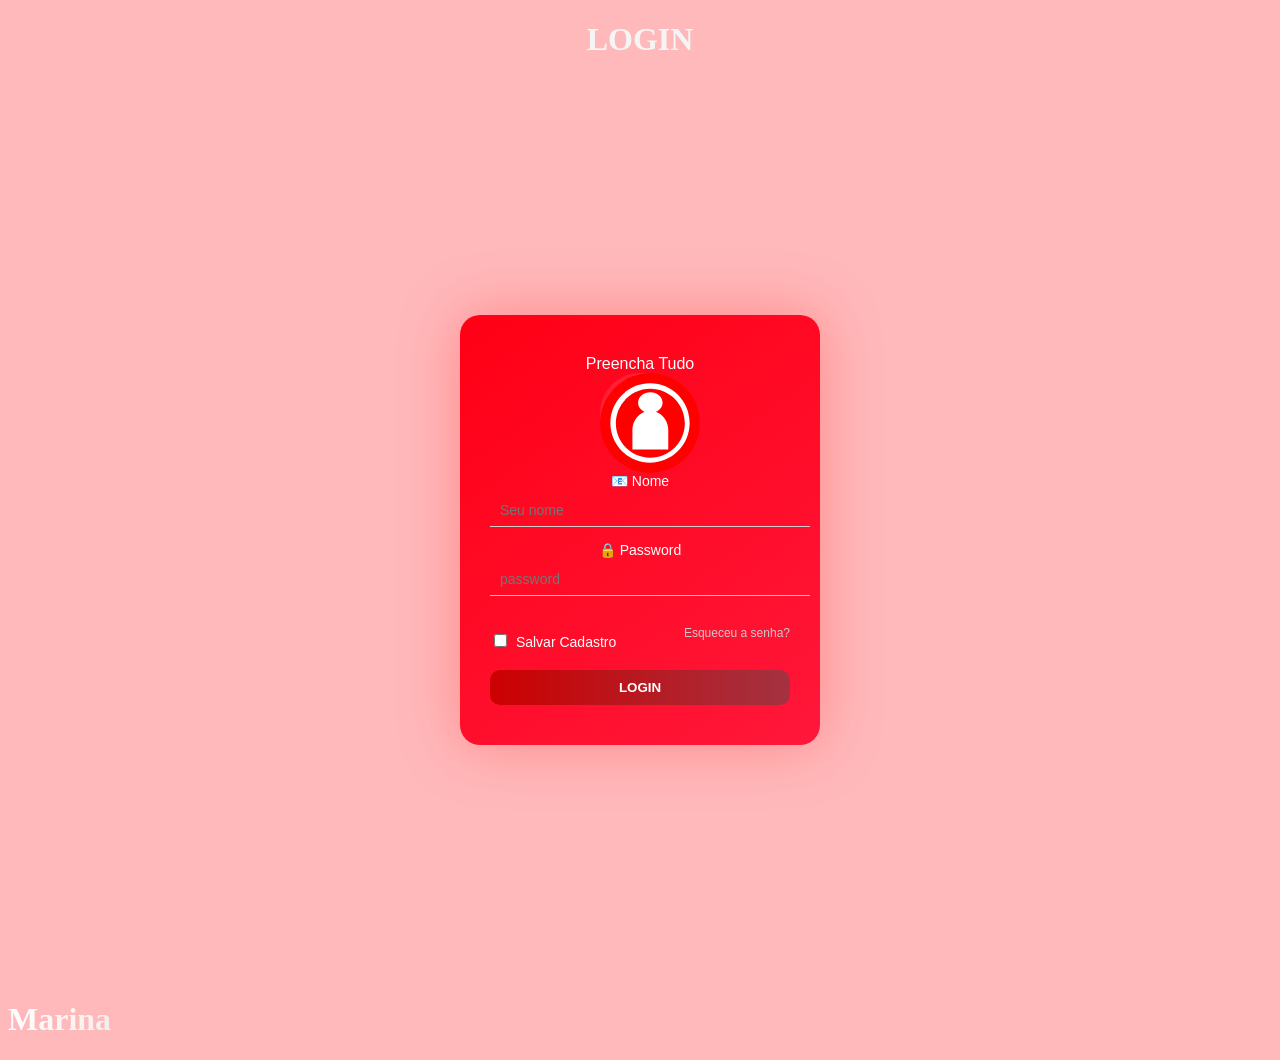
<file: index.html>
<!DOCTYPE html>
<html lang="pt-BR">
<head>
  <meta charset="UTF-8" />
  <meta name="viewport" content="width=device-width, initial-scale=1.0"/>
  <title>Dia dos Namorados | Login</title>
  <link rel="stylesheet" href="style_Login.css">
  <link rel="icon" href="assets/Logo.svg">
</head>
<body>
    <h1>LOGIN</h1>
    <main id="main_login">
        
        <div class="login-content">
            <label id="Frase" for="">Preencha Tudo</label>
            <div class="avatar"><img id="Icon_Perfil" src="assets/Icon_Perfil.svg" alt="Icon_Perfil"></div>
            <form class="login-form">
              <label for="Nome"><span>📧</span> Nome</label>
              <input type="text" id="name" placeholder="Seu nome" required />
        
              <label for="password"><span>🔒</span> Password</label>
              <input type="password" id="password" placeholder="password" required />
        
              <div class="options">
                <label><input type="checkbox" /> Salvar Cadastro</label>
                <a href="esqueceu_senha.html">Esqueceu a senha?</a>
              </div>
        
              <button id="login-button">LOGIN</button>
            </form>
          </div>
    </main>
    <footer id="footer_login"><h1 id="Para_Marina">Marina</h1></footer>
  <script src="script_login.js"></script>
</body>
</html>
</file>
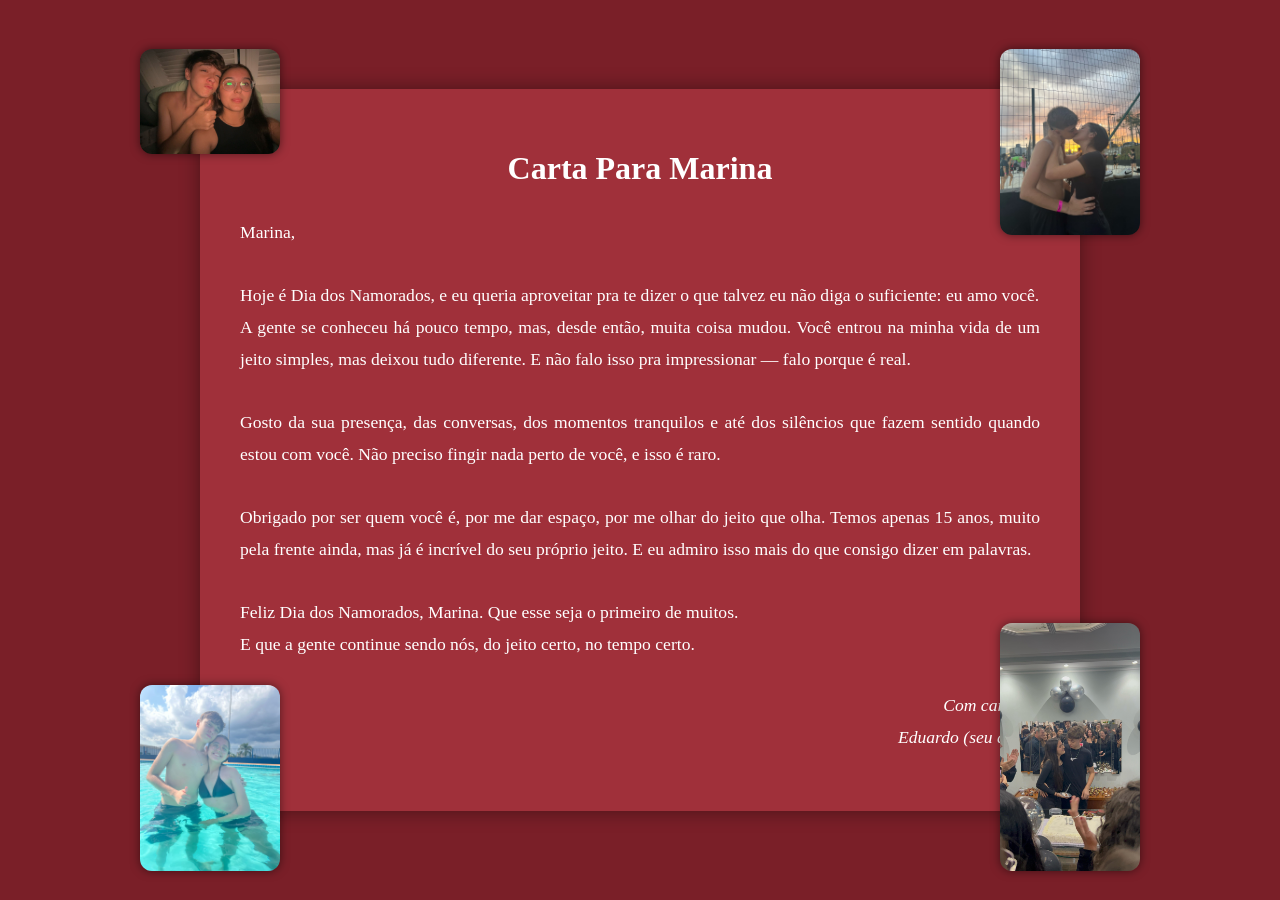
<file: carta.html>
<!DOCTYPE html>
<html lang="pt-br">
<head>
  <meta charset="UTF-8">
  <meta name="viewport" content="width=device-width, initial-scale=1.0">
  <title>Carta Para Marina</title>
  <style>
    body {
      margin: 0;
      padding: 0;
      font-family: 'Georgia', serif;
      background-color: #7a1f28;
      color: white;
      display: flex;
      justify-content: center;
      align-items: center;
      min-height: 100vh;
    }

    .container {
      background-color: #a0303a;
      padding: 40px;
      max-width: 800px;
      border-radius: 12px;
      position: relative;
      box-shadow: 0 0 20px rgba(0, 0, 0, 0.4);
    }

    h1 {
      text-align: center;
      font-size: 2em;
      margin-bottom: 30px;
    }

    p {
      line-height: 1.8em;
      font-size: 1.1em;
      text-align: justify;
    }

    .assinatura {
      text-align: right;
      margin-top: 30px;
      font-style: italic;
    }

    img {
      position: absolute;
      width: 140px;
      border-radius: 12px;
      object-fit: cover;
      box-shadow: 0 0 10px rgba(0,0,0,0.5);
    }

    .foto1 { top: -40px; left: -60px; }
    .foto2 { top: -40px; right: -60px; }
    .foto3 { bottom: -60px; left: -60px; }
    .foto4 { bottom: -60px; right: -60px; }

    @media (max-width: 850px) {
      img {
        display: none;
      }
    }
  </style>
</head>
<body>
  <div class="container">
    <h1>Carta Para Marina</h1>
    <p>
      Marina,<br><br>
      Hoje é Dia dos Namorados, e eu queria aproveitar pra te dizer o que talvez eu não diga o suficiente: eu amo você.<br>
      A gente se conheceu há pouco tempo, mas, desde então, muita coisa mudou. Você entrou na minha vida de um jeito simples, mas deixou tudo diferente. E não falo isso pra impressionar — falo porque é real.<br><br>
      Gosto da sua presença, das conversas, dos momentos tranquilos e até dos silêncios que fazem sentido quando estou com você. Não preciso fingir nada perto de você, e isso é raro.<br><br>
      Obrigado por ser quem você é, por me dar espaço, por me olhar do jeito que olha. Temos apenas 15 anos, muito pela frente ainda, mas já é incrível do seu próprio jeito. E eu admiro isso mais do que consigo dizer em palavras.<br><br>
      Feliz Dia dos Namorados, Marina. Que esse seja o primeiro de muitos.<br>
      E que a gente continue sendo nós, do jeito certo, no tempo certo.
    </p>
    <p class="assinatura">
      Com carinho,<br>
      Eduardo (seu amor)
    </p>
    <img src="foto_marina_quarto.jpg" alt="Foto Marina Quarto" class="foto1">
    <img src="foto_marina_escopo.jpg" alt="Foto Marina Escopo" class="foto2">
    <img src="foto_marina_piscina.jpg" alt="Foto Marina Piscina" class="foto3">
    <img src="foto_marina_aniversario.jpg" alt="Foto Marina Aniversário" class="foto4">
  </div>
</body>
</html>
</file>
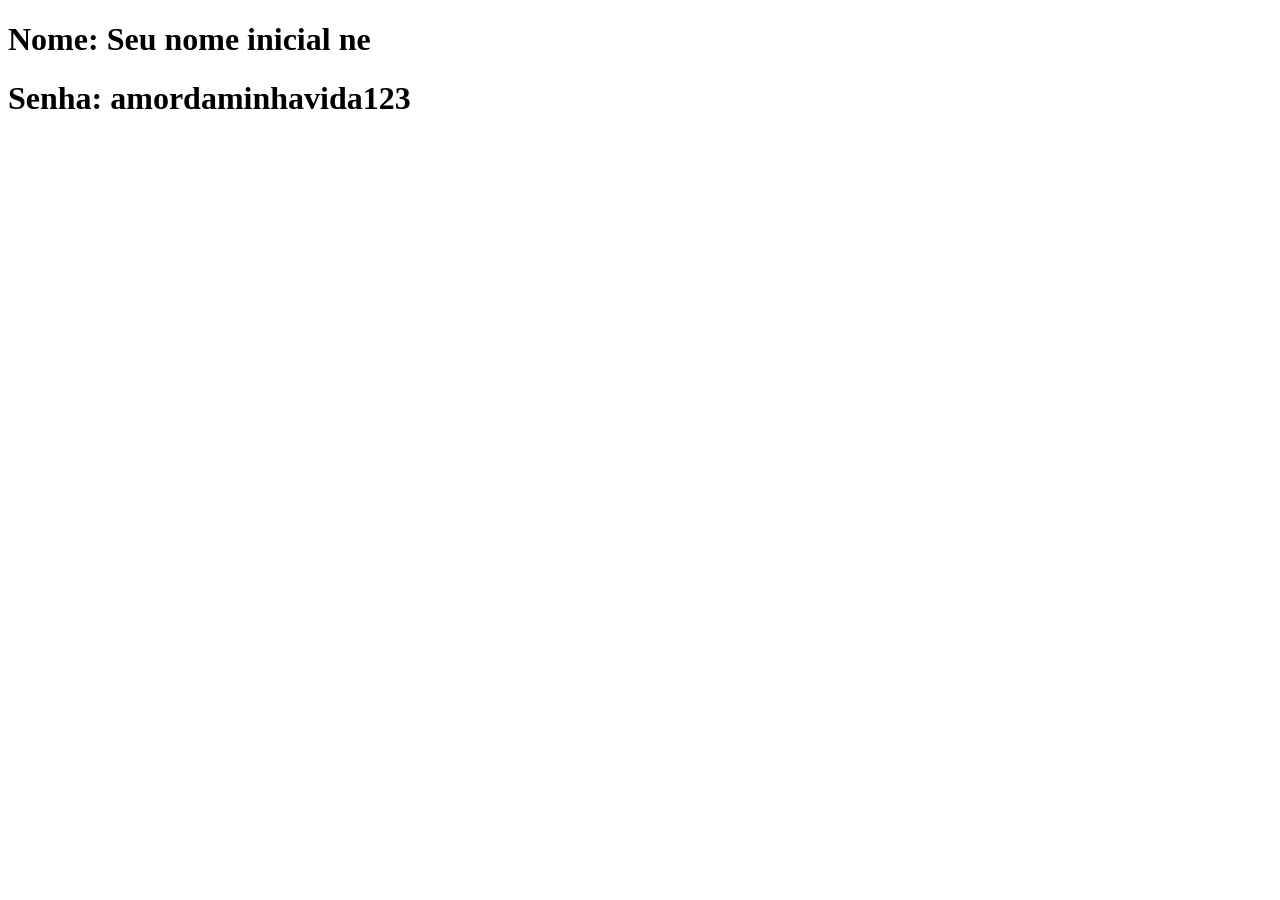
<file: esqueceu_senha.html>
<!DOCTYPE html>
<html lang="en">
<head>
    <meta charset="UTF-8">
    <meta name="viewport" content="width=device-width, initial-scale=1.0">
    <title>Esqueceu a senha???</title>
</head>
<body>
    <h1>Nome: Seu nome inicial ne</h1>
    <h1>Senha: amordaminhavida123</h1>
</body>
</html>
</file>
<file: style_Login.css>
body{
    background-color: rgb(255, 185, 187);
    text-align: center;
    color: whitesmoke;

}
#main_login {
    display: list-item;
}

#main_login {
    margin: 0;
    padding: 0;
    font-family: 'Segoe UI', sans-serif;
    background-color: rgb(255, 185, 187);
    height: 100vh;
    display: flex;
    justify-content: center;
    align-items: center;
}



.avatar {
    background: rgba(255, 255, 255, 0.1);
    width: 80px;
    height: 80px;
    border-radius: 50%;
    margin: 0 auto 20px;
    background-image: url('https://img.icons8.com/ios-filled/100/ffffff/user-male-circle.png');
    background-size: 60%;
    background-repeat: no-repeat;
    background-position: center;
}

.login-form label {
    display: block;
    margin-top: 15px;
    font-size: 14px;
}

.login-form input[type="text"],
.login-form input[type="password"] {
    width: 100%;
    padding: 8px 10px;
    margin-top: 5px;
    border: none;
    border-bottom: 1px solid #ccc;
    background: transparent;
    color: white;
    font-size: 14px;
}

.options {
    display: flex;
    justify-content: space-between;
    align-items: center;
    margin: 20px 0;
    font-size: 12px;
}

.options a {
    color: #ccc;
    text-decoration: none;
}

.options input {
    margin-right: 5px;
}

button {
    width: 100%;
    padding: 10px 0;
    border: none;
    background: linear-gradient(to right, #cc0000, #a33241);
    color: white;
    border-radius: 10px;
    font-weight: bold;
    cursor: pointer;
    transition: 0.3s;
}

button:hover {
    opacity: 0.9;
}

.login-content {
    background: linear-gradient(145deg, rgb(255, 0, 21), rgb(255, 23, 58));
    border-radius: 20px;
    padding: 40px 30px;
    width: 300px;
    backdrop-filter: blur(15px);
    box-shadow: 0 0 60px rgba(255, 86, 86, 0.482);
    color: white;
    position: relative;
}

#footer_login {
    text-align: left;
}
#Para_Marina {
    font-family: 'Times New Roman', Times, serif;
    background: linear-gradient(to right, rgb(255, 255, 255), #992100);
    -webkit-background-clip: text;
    -webkit-text-fill-color: transparent;
    background-clip: text;
    color: transparent;
}
#Icon_Perfil{
    width: 100px;
    border-radius: 100%;
}
</file>
